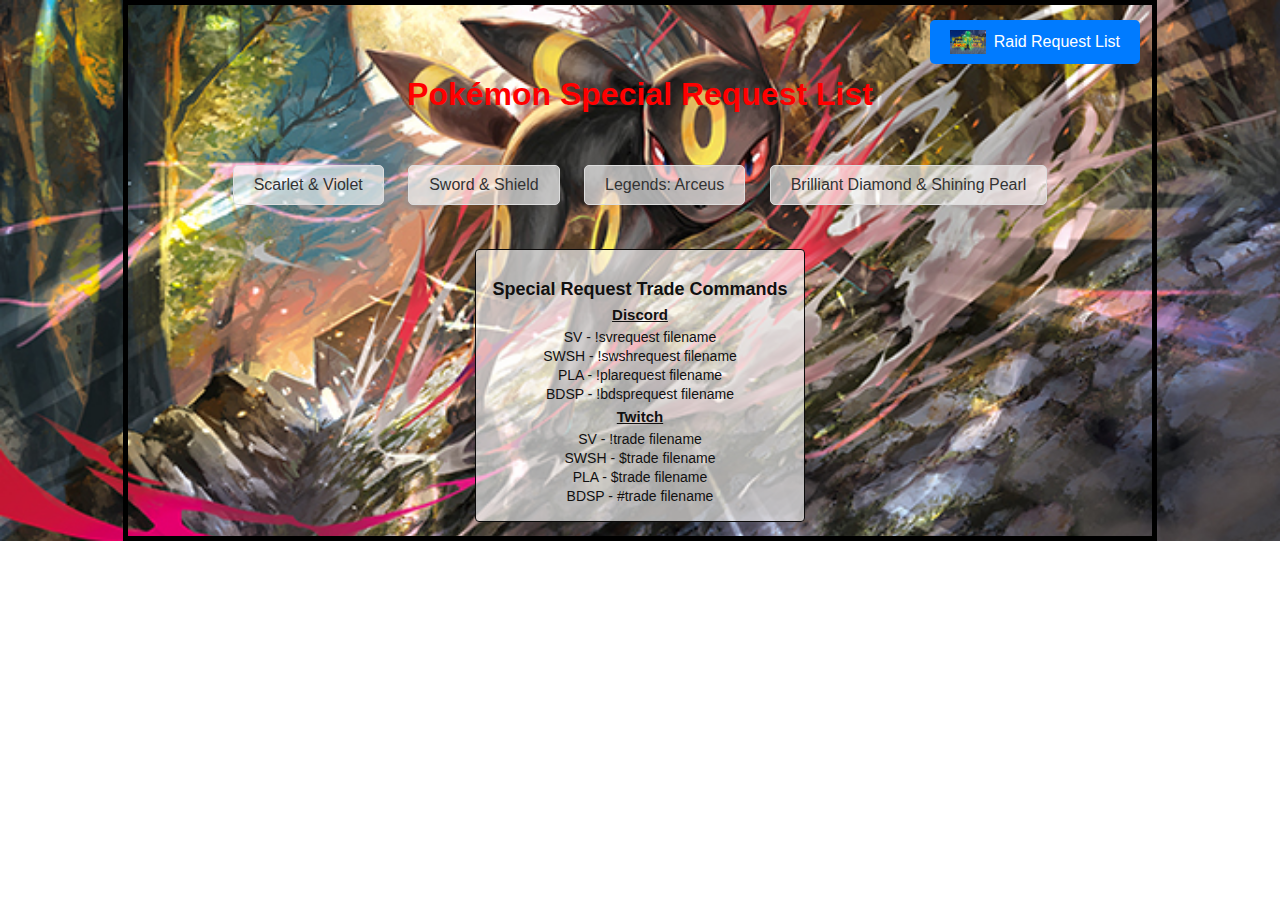
<file: index.html>
<!DOCTYPE html>
<html lang="en">

<head>
  <meta charset="UTF-8">
  <meta name="viewport" content="width=device-width, initial-scale=1.0">
  <title>Pokémon Special Request List</title>
  <style>
    body {
      font-family: Arial, sans-serif;
      text-align: center;
      padding-top: 50px;
      background-image: url('images/background.jpg');
      background-size: cover;
      background-repeat: no-repeat;
      background-position: bottom;
      border: 5px solid black;
      margin: 0 auto;
      width: 80%;
    }

    h1 {
      color: #333;
    }

    .button-container {
      padding: 20px;
    }

    .button-container {
      padding: 20px;
    }

    .game-button {
      background-color: rgba(254, 254, 254, 0.65);
      border: 1px solid #ddd;
      border-radius: 5px;
      padding: 10px 20px;
      text-decoration: none;
      color: #333;
      margin: 10px;
      display: inline-block;
    }

    .game-button:hover {
      background-color: #e9ecef;
    }

  .info-box {
    background-color: rgba(254, 254, 254, 0.65);
    border: 1px solid #0a0a0a;
    border-radius: 4px;
    padding: 14px;
    margin: 14px auto;
    width: 35%;
    max-width: 300px;
    height: auto;
    max-height: none;
    color: #ee0505;
    font-size: 18px;
  }

  .info-box h2 {
    color: #111010;
    margin-bottom: 6px;
    font-size: 18px;
  }

  .info-box h3 {
    color: #111010;
    margin: 6px 0;
    font-size: 15px;
  }

  .info-box p {
    color: #111010;
    margin: 3px 0;
    font-size: 14px;
  }

  .raid-request-button {
    position: absolute;
    top: 0;
    right: 120px; /* Increased from 50px to 100px */
    margin: 20px;
    background-color: #007bff;
    color: white; /* Text color */
    padding: 10px 20px;
    border-radius: 5px;
    display: flex;
    align-items: center;
    text-decoration: none;
  }

  .button-logo {
    width: 36px;
    height: 24px;
    margin-right: 8px;
  }

  @media (max-width: 768px) {
    .info-box {
      width: 80%;
      padding: 10px;
      margin: 10px auto;
      font-size: 16px;
    }
  }
  </style>
</head>

<body>
  <h1 id="title">Pokémon Special Request List</h1>
  <a href="https://knsnekoshi.com" class="raid-request-button">
    <img src="images/sv-teraraid.png" alt="Logo" class="button-logo">Raid Request List
  </a>
  <div class="button-container">
    <a href="game_pages/scarlet-violet.html" class="game-button">Scarlet & Violet</a>
    <a href="game_pages/sword-shield.html" class="game-button">Sword & Shield</a>
    <a href="game_pages/legends-arceus.html" class="game-button">Legends: Arceus</a>
    <a href="game_pages/brilliant-diamond-shining-pearl.html" class="game-button">Brilliant Diamond & Shining Pearl</a>
  </div>
  <div class="info-box">
    <h2>Special Request Trade Commands</h2>
    <h3>Discord</h3>
    <p>SV - !svrequest filename</p>
    <p>SWSH - !swshrequest filename</p>
    <p>PLA - !plarequest filename</p>
    <p>BDSP - !bdsprequest filename</p>

    <h3>Twitch</h3>
    <p>SV - !trade filename</p>
    <p>SWSH - $trade filename</p>
    <p>PLA - $trade filename</p>
    <p>BDSP - #trade filename</p>
  </div>
  <style>
    #title {
      color: red;
    }

    .info-box h2 {
      font-weight: bold;
    }

    .info-box h3 {
      text-decoration: underline;
    }
  </style>
</body>

</html>
</file>
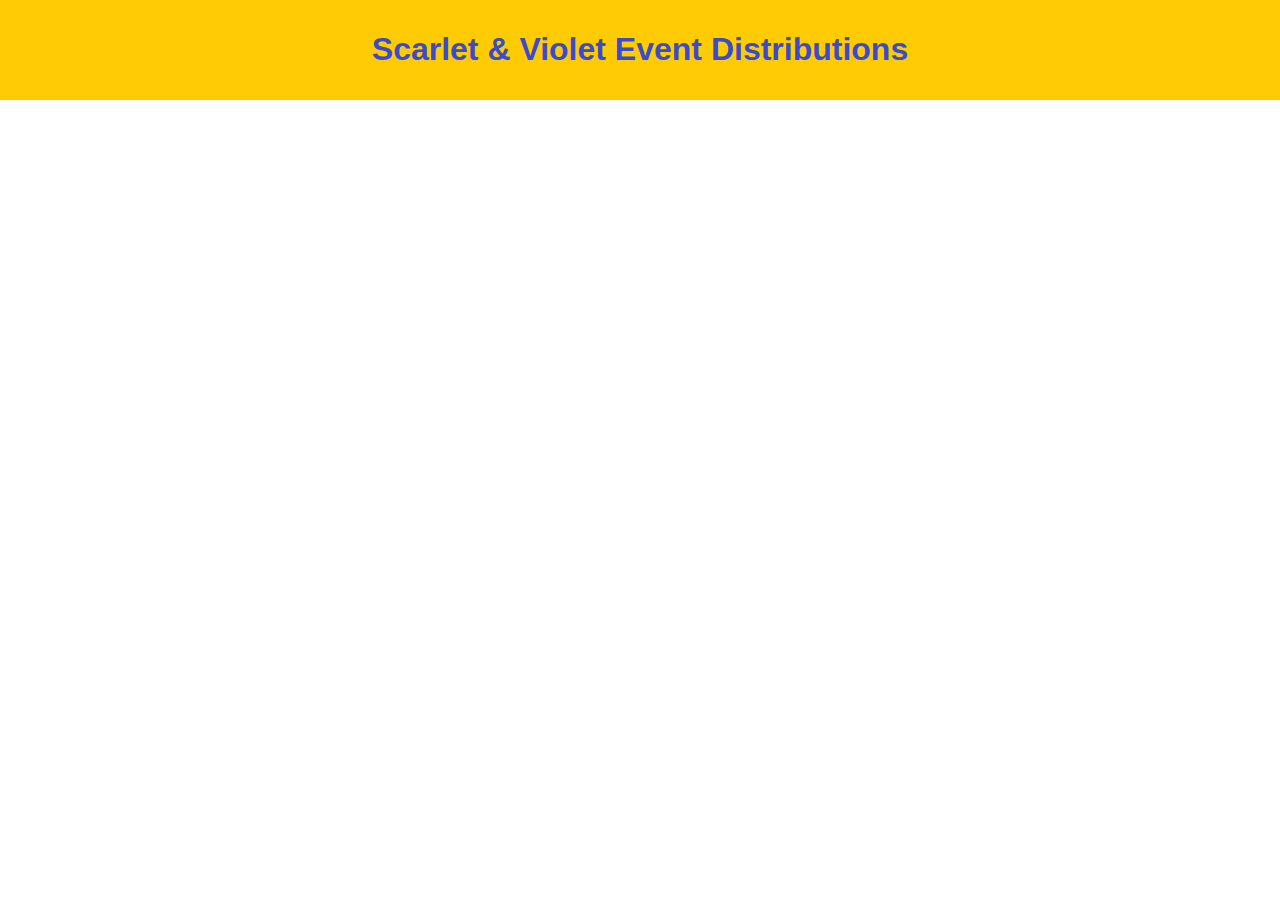
<file: scarlet-violet.html>
<!DOCTYPE html>
<html lang="en">
<head>
<meta charset="UTF-8">
<meta name="viewport" content="width=device-width, initial-scale=1.0">
<title>Scarlet & Violet Event Distributions</title>
<style>
  body { font-family: Arial, sans-serif; margin: 0; padding: 0; }
  header { background-color: #ffcb05; padding: 10px 0; text-align: center; }
  h1 { color: #3b4cca; }
  table { width: 100%; border-collapse: collapse; }
  th, td { border: 1px solid #ddd; padding: 8px; text-align: left; }
  th { background-color: #f8f9fa; }
  .back-button {
    background-color: #f8f9fa;
    border: none;
    padding: 10px 20px;
    text-decoration: none;
    color: #333;
    display: inline-block;
    margin: 20px;
  }
  .back-button:hover { background-color: #e9ecef; }
</style>
</head>
<body>
<header>
  <h1>Scarlet & Violet Event Distributions</h1>
</header>
<main>
  <table>
</file>
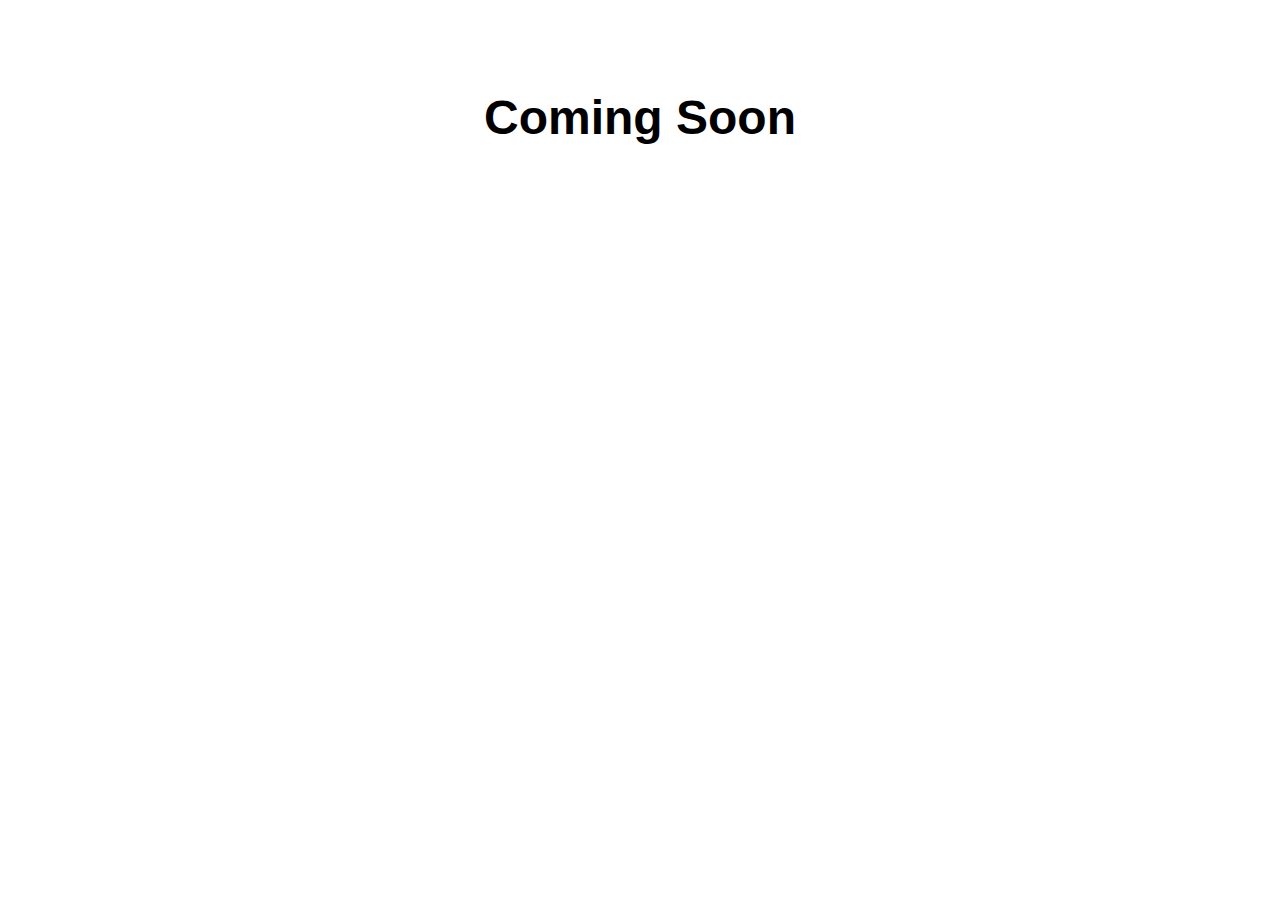
<file: game_pages/brilliant-diamond-shining-pearl.html>
<!DOCTYPE html>
<html>

<head>
    <title>Coming Soon</title>
    <style>
        body {
            font-family: Arial, sans-serif;
            text-align: center;
            padding-top: 50px;
        }

        h1 {
            font-size: 3em;
        }
    </style>
</head>

<body>
    <h1>Coming Soon</h1>
</body>

</html>
</file>
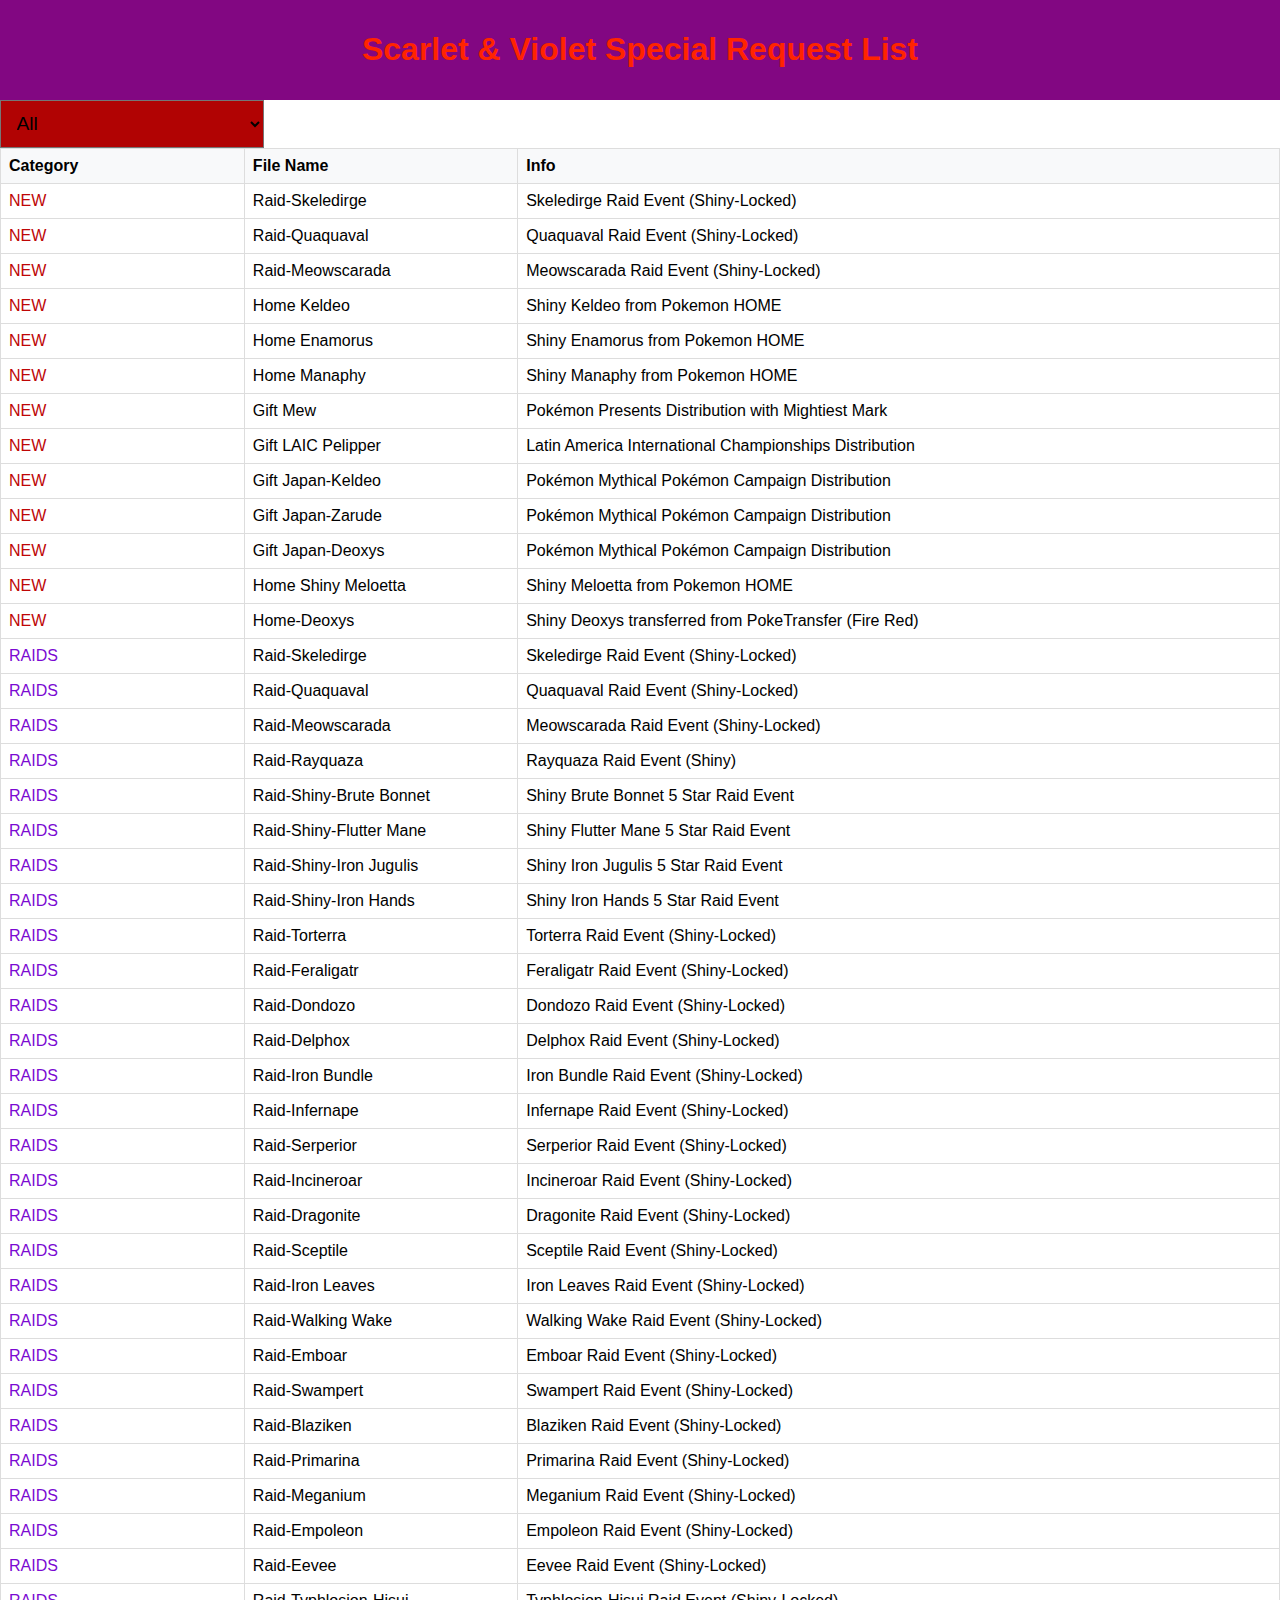
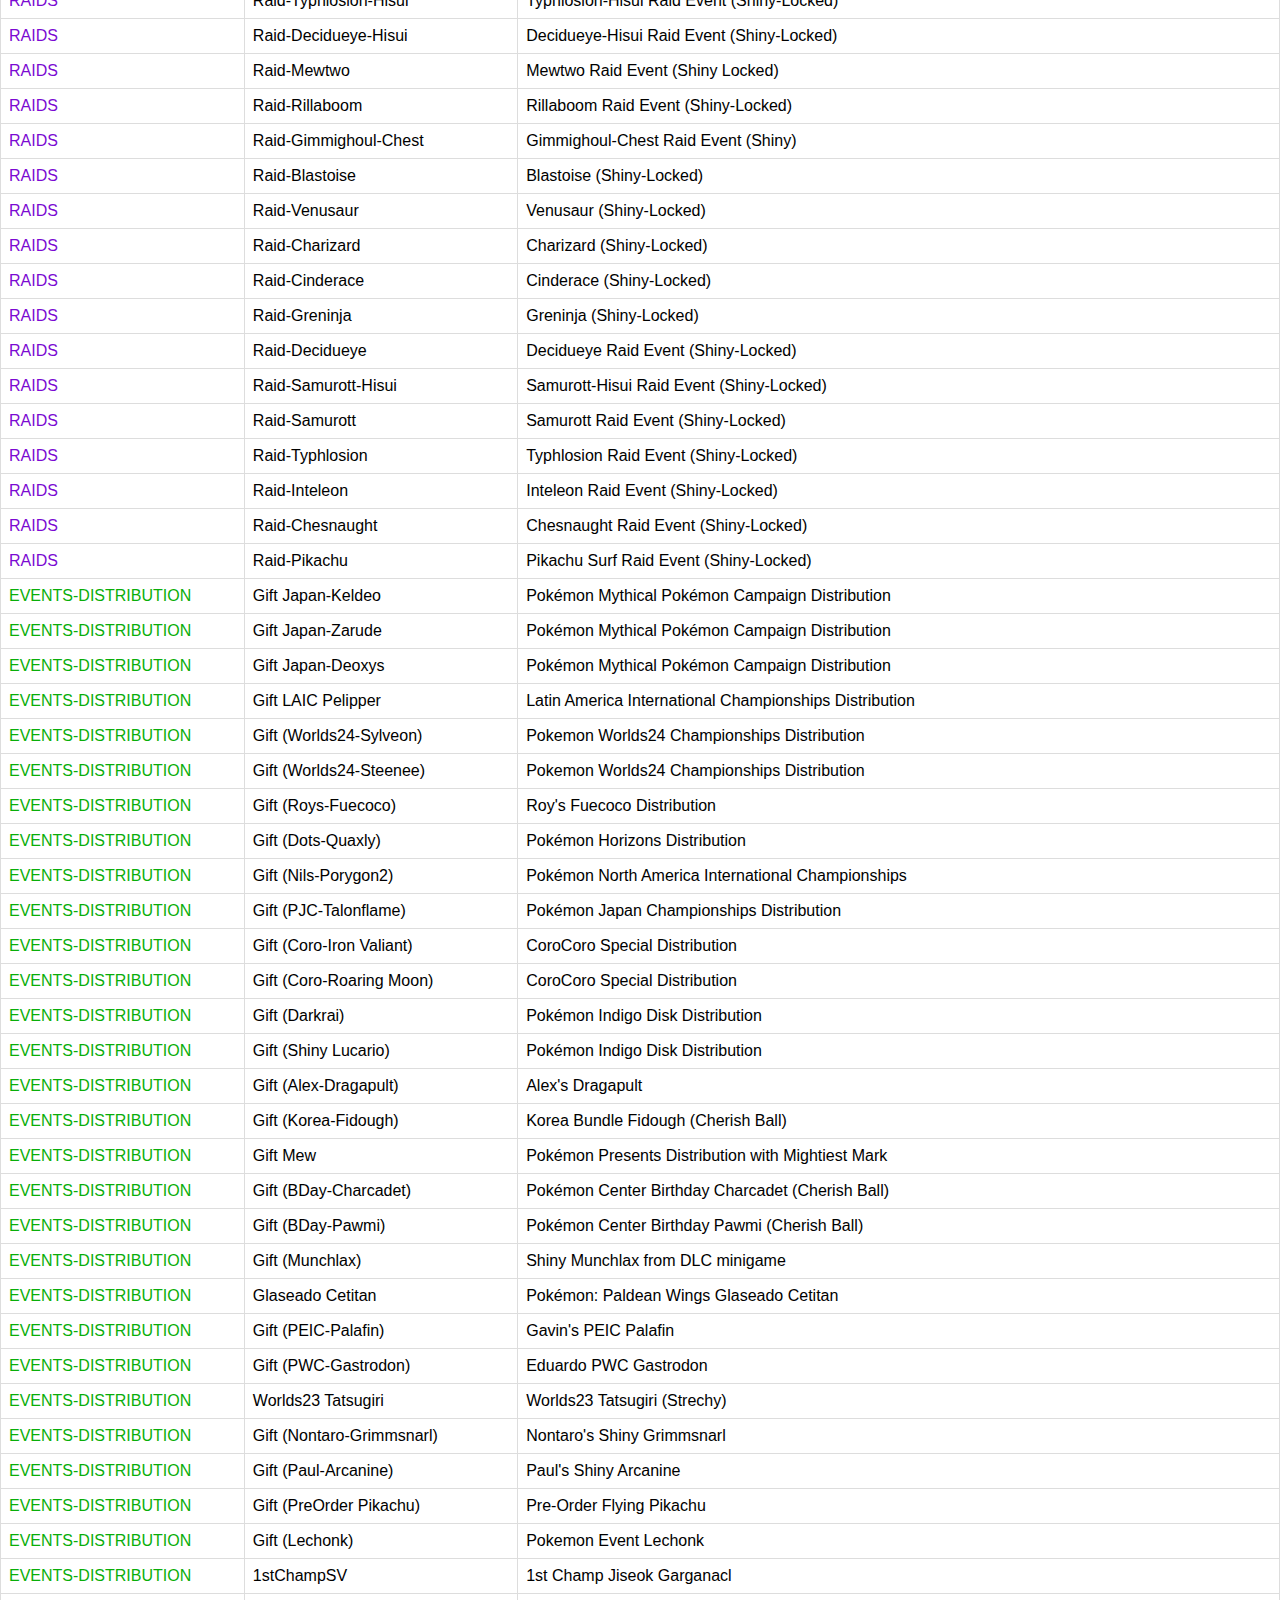
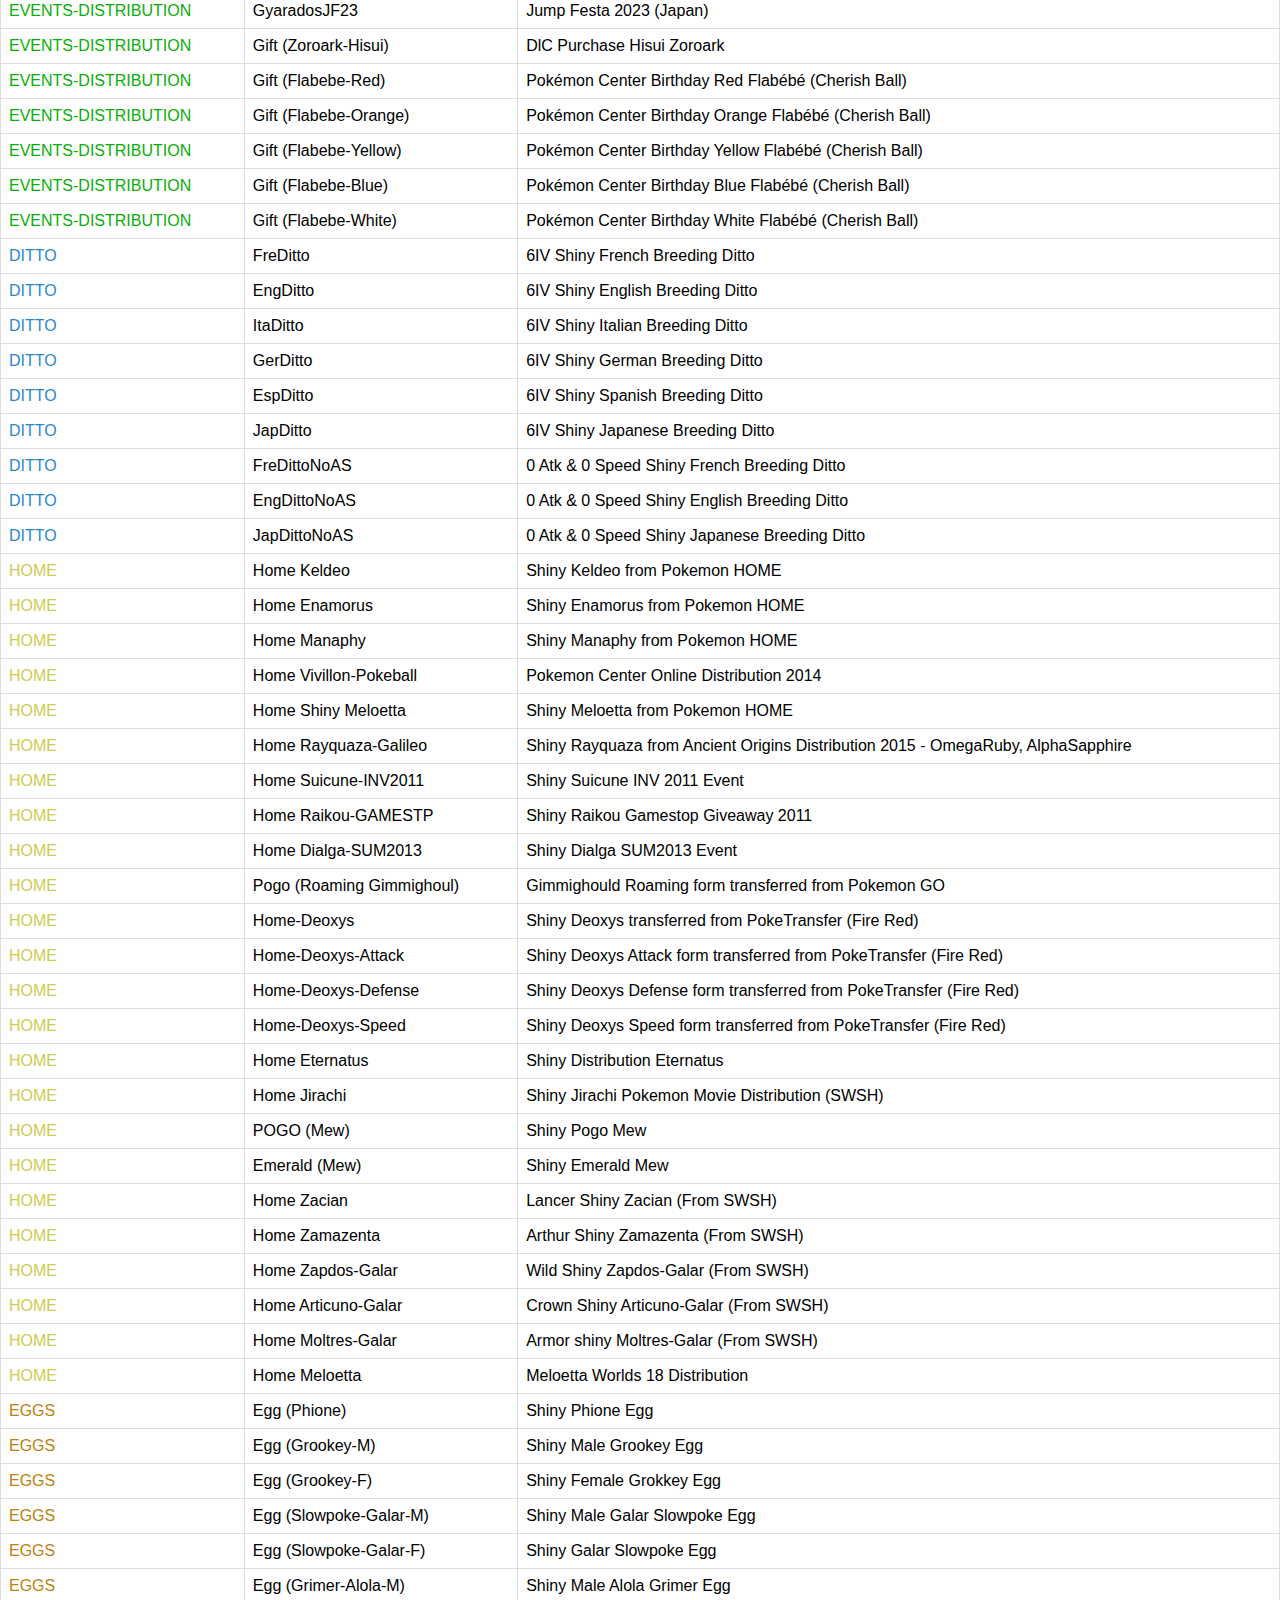
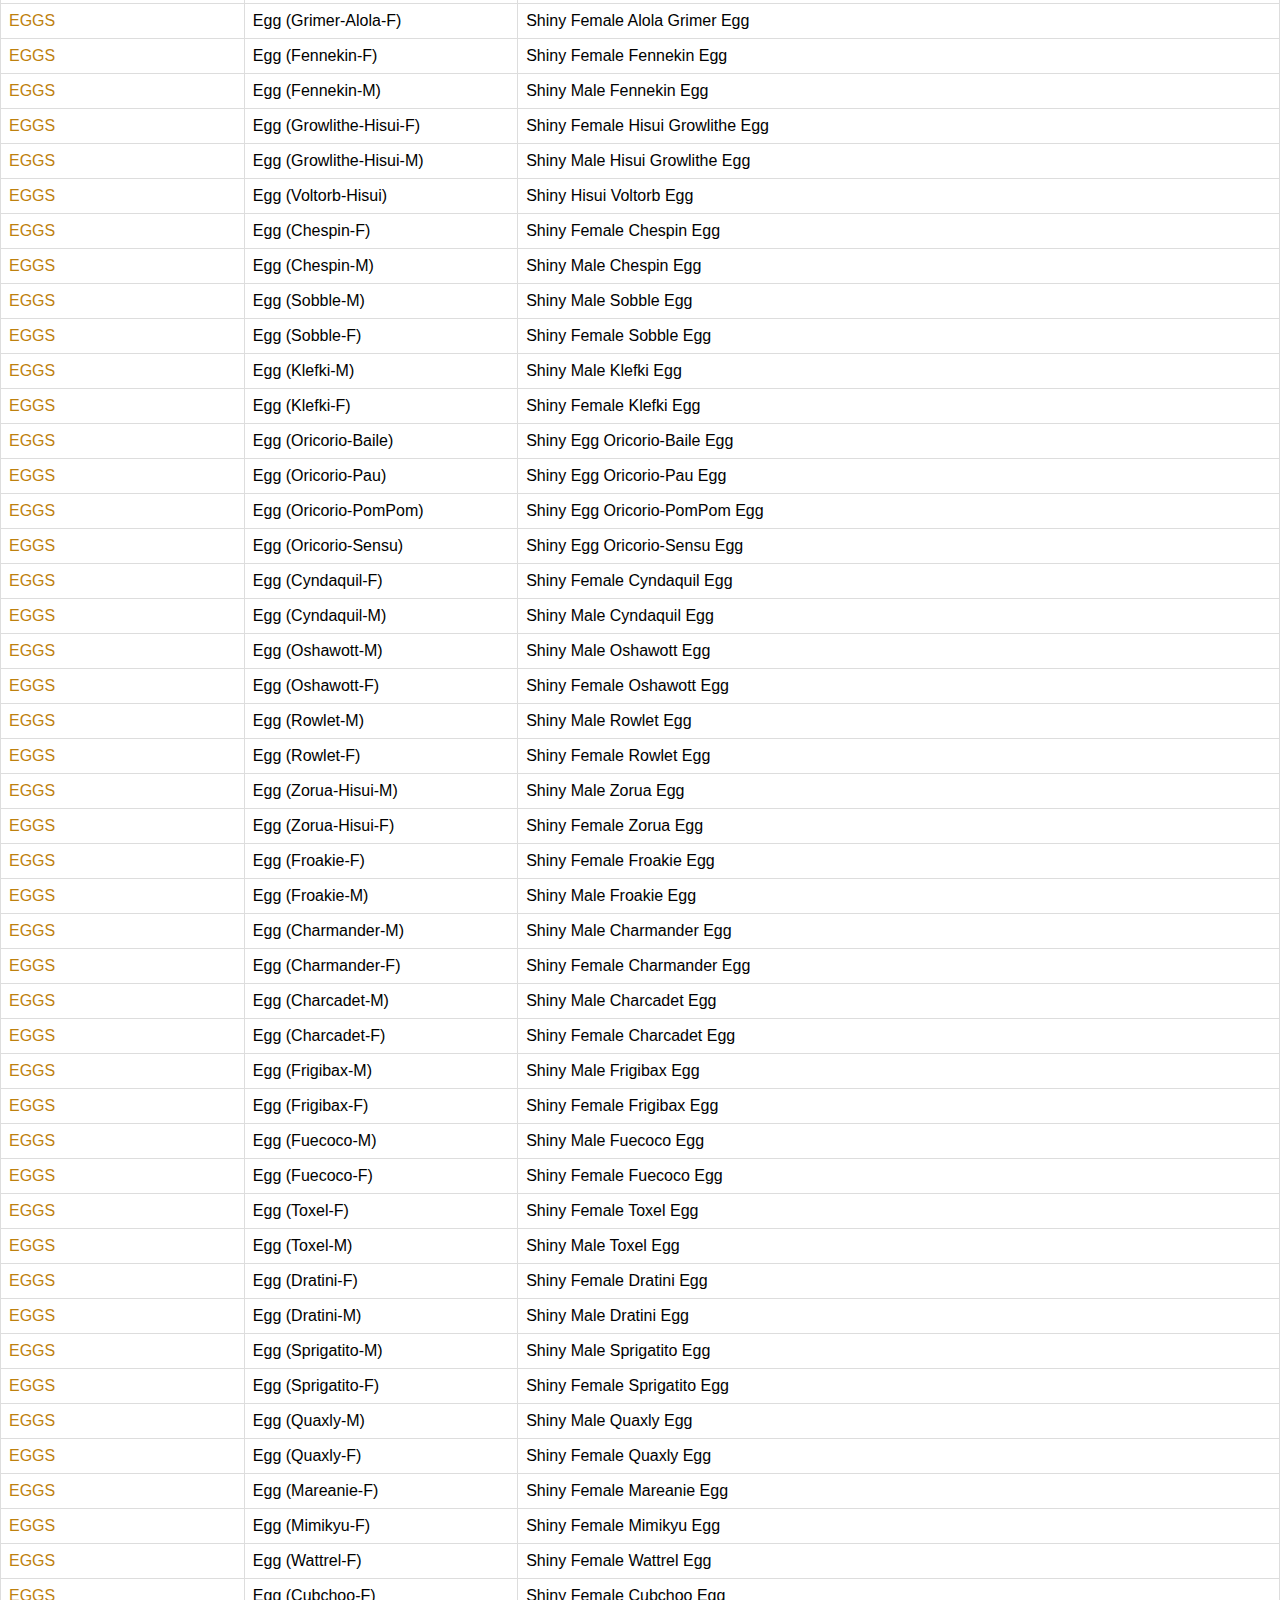
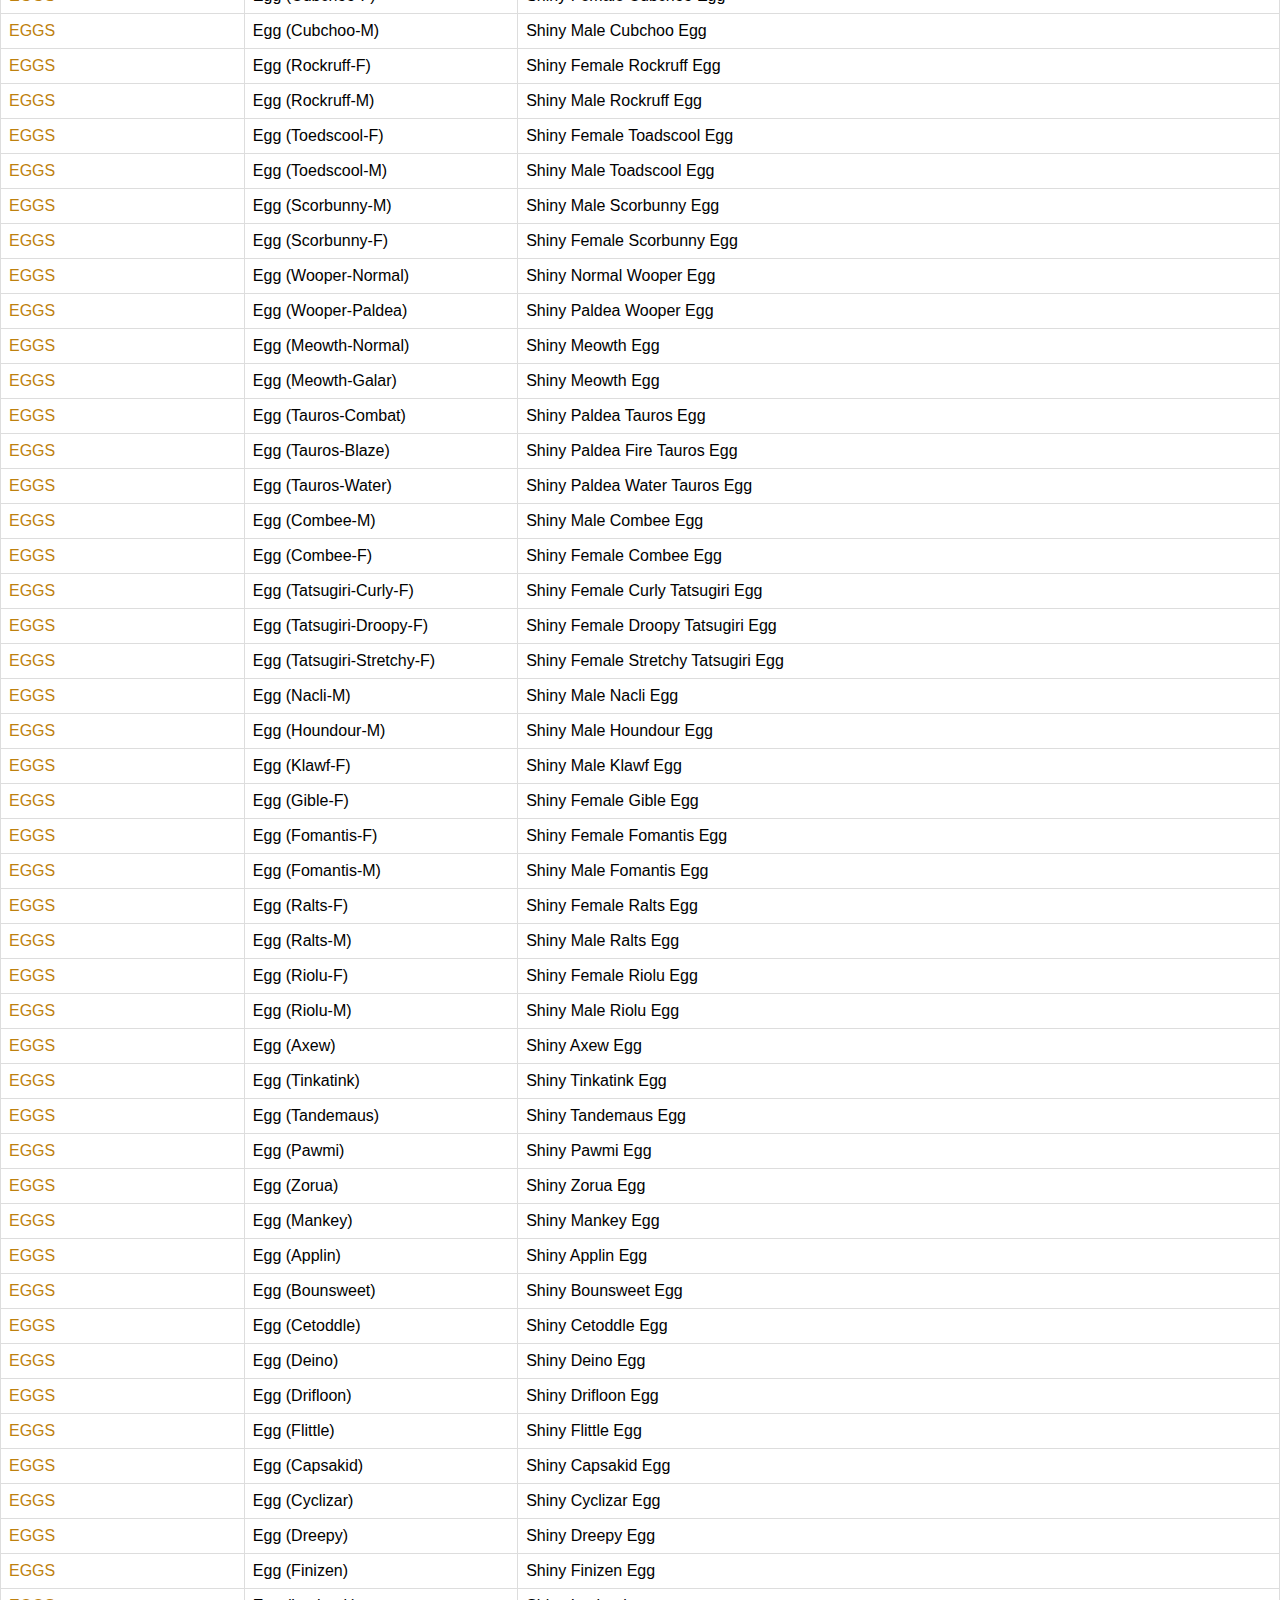
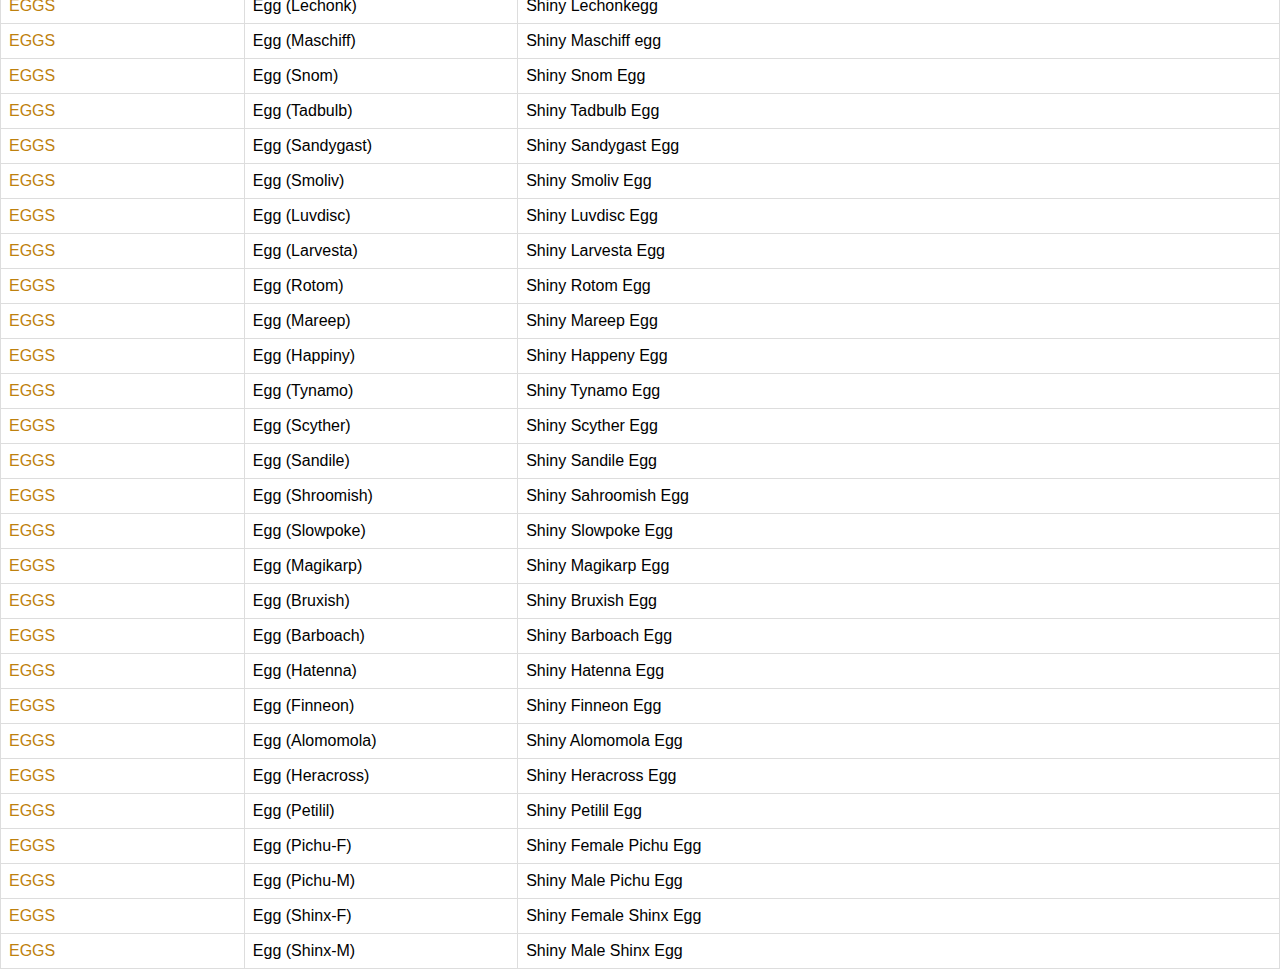
<file: game_pages/scarlet-violet.html>
<!DOCTYPE html>
<html lang="en">

<head>
  <meta charset="UTF-8">
  <meta name="viewport" content="width=device-width, initial-scale=1.0">
  <title>Scarlet & Violet Special Request List</title>
  <link rel="stylesheet" href="../styles.css">
  <style>
    body {
      font-family: Arial, sans-serif;
      margin: 0;
      padding: 0;
      color: black;
    }

    header {
      background-color: rgb(130, 7, 130);
      padding: 10px 0;
      text-align: center;
    }

    h1 {
      color: #ff2400;
    }

    table {
      width: 100%;
      border-collapse: collapse;
    }

    th,
    td {
      border: 1px solid #ddd;
      padding: 8px;
      text-align: left;
    }

    th {
      background-color: #f8f9fa;
    }

    .back-button {
      background-color: #f8f9fa;
      border: none;
      padding: 10px 20px;
      text-decoration: none;
      color: #333;
      display: inline-block;
      margin: 20px;
    }

    .back-button:hover {
      background-color: #e9ecef;
    }
  </style>
</head>


<body>
  <header>
    <h1>Scarlet & Violet Special Request List</h1>
  </header>

  <style>
    #categoryFilter {
      font-size: 1.2em;
      padding: 0.6em;
      background-color: #b10303;
      color: black;
    }

    #categoryFilter:hover {
      background-color: #90ff9d;
    }

    #categoryFilter option {
      background-color: rgba(146, 143, 143, 0.7);
    }

    .new {color: rgb(190, 6, 6);}
    .raids{color: rgb(123, 10, 210);}
    .event{color: rgb(9, 174, 9);}
    .ditto{color: rgb(41, 135, 207);}
    .eggs{color: rgb(190, 129, 14);}
    .home{color: rgb(205, 205, 81);}
  </style>

  <select id="categoryFilter" aria-label="Category Filter">
    <option value="">All</option>
    <option value="NEW" class="new">NEW</option>
    <option value="RAIDS" class="raids">RAIDS</option>
    <option value="EVENTS-DISTRIBUTION" class="events">EVENTS-DISTRIBUTION</option>
    <option value="DITTO" class="ditto">DITTO</option>
    <option value="EGGS" class="eggs">EGGS</option>
    <option value="HOME" class="home">HOME</option>
  </select>

  <main>
    <table>
      <tr>
        <th>Category</th>
        <th>File Name</th>
        <th>Info</th>
      </tr>
      <!--MARK: NEW -->
      <tr> 
        <td class="new">NEW</td>
        <td>Raid-Skeledirge</td>
        <td>Skeledirge Raid Event (Shiny-Locked)</td>
      </tr>
      <tr> 
        <td class="new">NEW</td>
        <td>Raid-Quaquaval</td>
        <td>Quaquaval Raid Event (Shiny-Locked)</td>
      </tr>
      <tr> 
        <td class="new">NEW</td>
        <td>Raid-Meowscarada</td>
        <td>Meowscarada Raid Event (Shiny-Locked)</td>
      </tr>
      <tr> 
        <td class="new">NEW</td>
        <td>Home Keldeo</td>
        <td>Shiny Keldeo from Pokemon HOME</td>
      </tr>
      <tr> 
        <td class="new">NEW</td>
        <td>Home Enamorus</td>
        <td>Shiny Enamorus from Pokemon HOME</td>
      </tr>
      <tr> 
        <td class="new">NEW</td>
        <td>Home Manaphy</td>
        <td>Shiny Manaphy from Pokemon HOME</td>
      </tr>
      <tr> 
        <td class="new">NEW</td>
        <td>Gift Mew</td>
        <td>Pokémon Presents Distribution with Mightiest Mark</td>
      </tr>
      <tr> 
        <td class="new">NEW</td>
        <td>Gift LAIC Pelipper</td>
        <td>Latin America International Championships Distribution</td>
      </tr>
      <tr> 
        <td class="new">NEW</td>
        <td>Gift Japan-Keldeo</td>
        <td>Pokémon Mythical Pokémon Campaign Distribution</td>
      </tr>
      <tr> 
        <td class="new">NEW</td>
        <td>Gift Japan-Zarude</td>
        <td>Pokémon Mythical Pokémon Campaign Distribution</td>
      </tr>
      <tr> 
        <td class="new">NEW</td>
        <td>Gift Japan-Deoxys</td>
        <td>Pokémon Mythical Pokémon Campaign Distribution</td>
      </tr>
      <tr> 
        <td class="new">NEW</td>
        <td>Home Shiny Meloetta</td>
        <td>Shiny Meloetta from Pokemon HOME</td>
      </tr>
      <tr> 
        <td class="new">NEW</td>
        <td>Home-Deoxys</td>
        <td>Shiny Deoxys transferred from PokeTransfer (Fire Red)</td>
      </tr>

<!--MARK: RAIDS -->
      <tr> 
        <td class="raids">RAIDS</td>
        <td>Raid-Skeledirge</td>
        <td>Skeledirge Raid Event (Shiny-Locked)</td>
      </tr>
      <tr> 
        <td class="raids">RAIDS</td>
        <td>Raid-Quaquaval</td>
        <td>Quaquaval Raid Event (Shiny-Locked)</td>
      </tr>
      <tr> 
        <td class="raids">RAIDS</td>
        <td>Raid-Meowscarada</td>
        <td>Meowscarada Raid Event (Shiny-Locked)</td>
      </tr>
      <tr> 
        <td class="raids">RAIDS</td>
        <td>Raid-Rayquaza</td>
        <td>Rayquaza Raid Event (Shiny)</td>
      </tr>
      <tr> 
        <td class="raids">RAIDS</td>
        <td>Raid-Shiny-Brute Bonnet</td>
        <td>Shiny Brute Bonnet 5 Star Raid Event</td>
      </tr>
      <tr> 
        <td class="raids">RAIDS</td>
        <td>Raid-Shiny-Flutter Mane</td>
        <td>Shiny Flutter Mane 5 Star Raid Event</td>
      </tr>
      <tr> 
        <td class="raids">RAIDS</td>
        <td>Raid-Shiny-Iron Jugulis</td>
        <td>Shiny Iron Jugulis 5 Star Raid Event</td>
      </tr>
      <tr> 
        <td class="raids">RAIDS</td>
        <td>Raid-Shiny-Iron Hands</td>
        <td>Shiny Iron Hands 5 Star Raid Event</td>
      </tr>
      <tr> 
        <td class="raids">RAIDS</td>
        <td>Raid-Torterra</td>
        <td>Torterra Raid Event (Shiny-Locked)</td>
      </tr>
      <tr>
        <td class="raids">RAIDS</td>
        <td>Raid-Feraligatr</td>
        <td>Feraligatr Raid Event (Shiny-Locked)</td>
      </tr>
      <tr> 
        <td class="raids">RAIDS</td>
        <td>Raid-Dondozo</td>
        <td>Dondozo Raid Event (Shiny-Locked)</td>
      </tr>
      <tr> 
        <td class="raids">RAIDS</td>
        <td>Raid-Delphox</td>
        <td>Delphox Raid Event (Shiny-Locked)</td>
      </tr>
      <tr> 
        <td class="raids">RAIDS</td>
        <td>Raid-Iron Bundle</td>
        <td>Iron Bundle Raid Event (Shiny-Locked)</td>
      </tr>
      <tr> 
        <td class="raids">RAIDS</td>
        <td>Raid-Infernape</td>
        <td>Infernape Raid Event (Shiny-Locked)</td>
      </tr>
      <tr> 
        <td class="raids">RAIDS</td>
        <td>Raid-Serperior</td>
        <td>Serperior Raid Event (Shiny-Locked)</td>
      </tr>
      <tr> 
        <td class="raids">RAIDS</td>
        <td>Raid-Incineroar</td>
        <td>Incineroar Raid Event (Shiny-Locked)</td>
      </tr>
      <tr> 
        <td class="raids">RAIDS</td>
        <td>Raid-Dragonite</td>
        <td>Dragonite Raid Event (Shiny-Locked)</td>
      </tr>
      <tr> 
        <td class="raids">RAIDS</td>
        <td>Raid-Sceptile</td>
        <td>Sceptile Raid Event (Shiny-Locked)</td>
      </tr>
      <tr>
        <td class="raids">RAIDS</td>
        <td>Raid-Iron Leaves</td>
        <td>Iron Leaves Raid Event (Shiny-Locked)</td>
      </tr>
      <tr>
        <td class="raids">RAIDS</td>
        <td>Raid-Walking Wake</td>
        <td>Walking Wake Raid Event (Shiny-Locked)</td>
      </tr>
      <tr>
        <td class="raids">RAIDS</td>
        <td>Raid-Emboar</td>
        <td>Emboar Raid Event (Shiny-Locked)</td>
      </tr>
      <tr>
        <td class="raids">RAIDS</td>
        <td>Raid-Swampert</td>
        <td>Swampert Raid Event (Shiny-Locked)</td>
      </tr>
      <tr>
        <td class="raids">RAIDS</td>
        <td>Raid-Blaziken</td>
        <td>Blaziken Raid Event (Shiny-Locked)</td>
      </tr>
      <tr>
        <td class="raids">RAIDS</td>
        <td>Raid-Primarina</td>
        <td>Primarina Raid Event (Shiny-Locked)</td>
      </tr>
      <tr>
        <td class="raids">RAIDS</td>
        <td>Raid-Meganium</td>
        <td>Meganium Raid Event (Shiny-Locked)</td>
      </tr>
      <tr>
        <td class="raids">RAIDS</td>
        <td>Raid-Empoleon</td>
        <td>Empoleon Raid Event (Shiny-Locked)</td>
      </tr>
      <tr>
        <td class="raids">RAIDS</td>
        <td>Raid-Eevee</td>
        <td>Eevee Raid Event (Shiny-Locked)</td>
      </tr>
      <tr>
        <td class="raids">RAIDS</td>
        <td>Raid-Typhlosion-Hisui</td>
        <td>Typhlosion-Hisui Raid Event (Shiny-Locked)</td>
      </tr>
      <tr>
        <td class="raids">RAIDS</td>
        <td>Raid-Decidueye-Hisui</td>
        <td>Decidueye-Hisui Raid Event (Shiny-Locked)</td>
      </tr>
      <tr>
        <td class="raids">RAIDS</td>
        <td>Raid-Mewtwo</td>
        <td>Mewtwo Raid Event (Shiny Locked)</td>
      </tr>
      <tr>
        <td class="raids">RAIDS</td>
        <td>Raid-Rillaboom</td>
        <td>Rillaboom Raid Event (Shiny-Locked)</td>
      </tr>
      <tr>
        <td class="raids">RAIDS</td>
        <td>Raid-Gimmighoul-Chest</td>
        <td>Gimmighoul-Chest Raid Event (Shiny)</td>
      </tr>
      <tr>
        <td class="raids">RAIDS</td>
        <td>Raid-Blastoise</td>
        <td>Blastoise (Shiny-Locked)</td>
      </tr>
      <tr>
        <td class="raids">RAIDS</td>
        <td>Raid-Venusaur</td>
        <td>Venusaur (Shiny-Locked)</td>
      </tr>
      <tr>
        <td class="raids">RAIDS</td>
        <td>Raid-Charizard</td>
        <td>Charizard (Shiny-Locked)</td>
      </tr>
      <tr>
        <td class="raids">RAIDS</td>
        <td>Raid-Cinderace</td>
        <td>Cinderace (Shiny-Locked)</td>
      </tr>
      <tr>
        <td class="raids">RAIDS</td>
        <td>Raid-Greninja</td>
        <td>Greninja (Shiny-Locked)</td>
      </tr>
      <tr>
        <td class="raids">RAIDS</td>
        <td>Raid-Decidueye</td>
        <td>Decidueye Raid Event (Shiny-Locked)</td>
      </tr>
      <tr>
        <td class="raids">RAIDS</td>
        <td>Raid-Samurott-Hisui</td>
        <td>Samurott-Hisui Raid Event (Shiny-Locked)</td>
      </tr>
      <tr>
        <td class="raids">RAIDS</td>
        <td>Raid-Samurott</td>
        <td>Samurott Raid Event (Shiny-Locked)</td>
      </tr>
      <tr>
        <td class="raids">RAIDS</td>
        <td>Raid-Typhlosion</td>
        <td>Typhlosion Raid Event (Shiny-Locked)</td>
      </tr>
      <tr>
        <td class="raids">RAIDS</td>
        <td>Raid-Inteleon</td>
        <td>Inteleon Raid Event (Shiny-Locked)</td>
      </tr>
      <tr>
        <td class="raids">RAIDS</td>
        <td>Raid-Chesnaught</td>
        <td>Chesnaught Raid Event (Shiny-Locked)</td>
      </tr>
      <tr>
        <td class="raids">RAIDS</td>
        <td>Raid-Pikachu</td>
        <td>Pikachu Surf Raid Event (Shiny-Locked)</td>
      </tr>

<!--MARK: EVENTS -->
      <tr> 
        <td class="event">EVENTS-DISTRIBUTION</td>
        <td>Gift Japan-Keldeo</td>
        <td>Pokémon Mythical Pokémon Campaign Distribution</td>
      </tr>
      <tr> 
        <td class="event">EVENTS-DISTRIBUTION</td>
        <td>Gift Japan-Zarude</td>
        <td>Pokémon Mythical Pokémon Campaign Distribution</td>
      </tr>
      <tr> 
        <td class="event">EVENTS-DISTRIBUTION</td>
        <td>Gift Japan-Deoxys</td>
        <td>Pokémon Mythical Pokémon Campaign Distribution</td>
      </tr>
      <tr> 
        <td class="event">EVENTS-DISTRIBUTION</td>
        <td>Gift LAIC Pelipper</td>
        <td>Latin America International Championships Distribution</td>
      </tr>
      <tr> 
        <td class="event">EVENTS-DISTRIBUTION</td>
        <td>Gift (Worlds24-Sylveon)</td>
        <td>Pokemon Worlds24 Championships Distribution</td>
      </tr>
      <tr> 
        <td class="event">EVENTS-DISTRIBUTION</td>
        <td>Gift (Worlds24-Steenee)</td>
        <td>Pokemon Worlds24 Championships Distribution</td>
      </tr>
      <tr> 
        <td class="event">EVENTS-DISTRIBUTION</td>
        <td>Gift (Roys-Fuecoco)</td>
        <td>Roy's Fuecoco Distribution</td>
      </tr>
      <tr> 
        <td class="event">EVENTS-DISTRIBUTION</td>
        <td>Gift (Dots-Quaxly)</td>
        <td>Pokémon Horizons Distribution</td>
      </tr>
      <tr>
        <td class="event">EVENTS-DISTRIBUTION</td>
        <td>Gift (Nils-Porygon2)</td>
        <td>Pokémon North America International Championships</td>
      </tr>
      <tr>
        <td class="event">EVENTS-DISTRIBUTION</td>
        <td>Gift (PJC-Talonflame)</td>
        <td>Pokémon Japan Championships Distribution</td>
      </tr>
      <tr>
        <td class="event">EVENTS-DISTRIBUTION</td>
        <td>Gift (Coro-Iron Valiant)</td>
        <td>CoroCoro Special Distribution</td>
      </tr>
      <tr>
        <td class="event">EVENTS-DISTRIBUTION</td>
        <td>Gift (Coro-Roaring Moon)</td>
        <td>CoroCoro Special Distribution</td>
      </tr>
      <tr>
        <td class="event">EVENTS-DISTRIBUTION</td>
        <td>Gift (Darkrai)</td>
        <td>Pokémon Indigo Disk Distribution</td>
      </tr>
      <tr>
        <td class="event">EVENTS-DISTRIBUTION</td>
        <td>Gift (Shiny Lucario)</td>
        <td>Pokémon Indigo Disk Distribution</td>
      </tr>
      <tr>
        <td class="event">EVENTS-DISTRIBUTION</td>
        <td>Gift (Alex-Dragapult)</td>
        <td>Alex's Dragapult</td>
      </tr>
      <tr>
        <td class="event">EVENTS-DISTRIBUTION</td>
        <td>Gift (Korea-Fidough)</td>
        <td>Korea Bundle Fidough (Cherish Ball)</td>
      </tr>
      <tr> 
        <td class="event">EVENTS-DISTRIBUTION</td>
        <td>Gift Mew</td>
        <td>Pokémon Presents Distribution with Mightiest Mark</td>
      </tr>
      <tr>
        <td class="event">EVENTS-DISTRIBUTION</td>
        <td>Gift (BDay-Charcadet)</td>
        <td>Pokémon Center Birthday Charcadet (Cherish Ball)</td>
      </tr>
      <tr>
        <td class="event">EVENTS-DISTRIBUTION</td>
        <td>Gift (BDay-Pawmi)</td>
        <td>Pokémon Center Birthday Pawmi (Cherish Ball)</td>
      </tr>
      <tr>
        <td class="event">EVENTS-DISTRIBUTION</td>
        <td>Gift (Munchlax)</td>
        <td>Shiny Munchlax from DLC minigame</td>
      </tr>
      <tr>
        <td class="event">EVENTS-DISTRIBUTION</td>
        <td>Glaseado Cetitan</td>
        <td>Pokémon: Paldean Wings Glaseado Cetitan</td>
      </tr>
      <tr>
        <td class="event">EVENTS-DISTRIBUTION</td>
        <td>Gift (PEIC-Palafin)</td>
        <td>Gavin's PEIC Palafin</td>
      </tr>
      <tr>
        <td class="event">EVENTS-DISTRIBUTION</td>
        <td>Gift (PWC-Gastrodon)</td>
        <td>Eduardo PWC Gastrodon</td>
      </tr>
      <tr>
        <td class="event">EVENTS-DISTRIBUTION</td>
        <td>Worlds23 Tatsugiri</td>
        <td>Worlds23 Tatsugiri (Strechy)</td>
      </tr>
      <tr>
        <td class="event">EVENTS-DISTRIBUTION</td>
        <td>Gift (Nontaro-Grimmsnarl)</td>
        <td>Nontaro's Shiny Grimmsnarl</td>
      </tr>
      <tr>
        <td class="event">EVENTS-DISTRIBUTION</td>
        <td>Gift (Paul-Arcanine)</td>
        <td>Paul's Shiny Arcanine</td>
      </tr>
      <tr>
        <td class="event">EVENTS-DISTRIBUTION</td>
        <td>Gift (PreOrder Pikachu)</td>
        <td>Pre-Order Flying Pikachu</td>
      </tr>
      <tr>
        <td class="event">EVENTS-DISTRIBUTION</td>
        <td>Gift (Lechonk)</td>
        <td>Pokemon Event Lechonk</td>
      </tr>
      <tr>
        <td class="event">EVENTS-DISTRIBUTION</td>
        <td>1stChampSV</td>
        <td>1st Champ Jiseok Garganacl</td>
      </tr>
      <tr>
        <td class="event">EVENTS-DISTRIBUTION</td>
        <td>GyaradosJF23</td>
        <td>Jump Festa 2023 (Japan)</td>
      </tr>
      <tr>
        <td class="event">EVENTS-DISTRIBUTION</td>
        <td>Gift (Zoroark-Hisui)</td>
        <td>DlC Purchase Hisui Zoroark</td>
      </tr>
      <tr>
        <td class="event">EVENTS-DISTRIBUTION</td>
        <td>Gift (Flabebe-Red)</td>
        <td>Pokémon Center Birthday Red Flabébé (Cherish Ball)</td>
      </tr>
      <tr>
        <td class="event">EVENTS-DISTRIBUTION</td>
        <td>Gift (Flabebe-Orange)</td>
        <td>Pokémon Center Birthday Orange Flabébé (Cherish Ball)</td>
      </tr>
      <tr>
        <td class="event">EVENTS-DISTRIBUTION</td>
        <td>Gift (Flabebe-Yellow)</td>
        <td>Pokémon Center Birthday Yellow Flabébé (Cherish Ball)</td>
      </tr>
      <tr>
        <td class="event">EVENTS-DISTRIBUTION</td>
        <td>Gift (Flabebe-Blue)</td>
        <td>Pokémon Center Birthday Blue Flabébé (Cherish Ball)</td>
      </tr>
      <tr>
        <td class="event">EVENTS-DISTRIBUTION</td>
        <td>Gift (Flabebe-White)</td>
        <td>Pokémon Center Birthday White Flabébé (Cherish Ball)</td>
      </tr>

<!--MARK: DITTO -->
      <tr>
        <td class="ditto">DITTO</td>
        <td>FreDitto</td>
        <td>6IV Shiny French Breeding Ditto</td>
      </tr>
      <tr>
        <td class="ditto">DITTO</td>
        <td>EngDitto</td>
        <td>6IV Shiny English Breeding Ditto</td>
      </tr>
      <tr>
        <td class="ditto">DITTO</td>
        <td>ItaDitto</td>
        <td>6IV Shiny Italian Breeding Ditto</td>
      </tr>
      <tr>
        <td class="ditto">DITTO</td>
        <td>GerDitto</td>
        <td>6IV Shiny German Breeding Ditto</td>
      </tr>
      <tr>
        <td class="ditto">DITTO</td>
        <td>EspDitto</td>
        <td>6IV Shiny Spanish Breeding Ditto</td>
      </tr>
      <tr>
        <td class="ditto">DITTO</td>
        <td>JapDitto</td>
        <td>6IV Shiny Japanese Breeding Ditto</td>
      </tr>
      <tr>
        <td class="ditto">DITTO</td>
        <td>FreDittoNoAS</td>
        <td>0 Atk & 0 Speed Shiny French Breeding Ditto</td>
      </tr>
      <tr>
        <td class="ditto">DITTO</td>
        <td>EngDittoNoAS</td>
        <td>0 Atk & 0 Speed Shiny English Breeding Ditto</td>
      </tr>
      <tr>
        <td class="ditto">DITTO</td>
        <td>JapDittoNoAS</td>
        <td>0 Atk & 0 Speed Shiny Japanese Breeding Ditto</td>
      </tr>

<!--MARK: HOME -->
      <tr> 
        <td class="home">HOME</td>
        <td>Home Keldeo</td>
        <td>Shiny Keldeo from Pokemon HOME</td>
      </tr>
      <tr> 
        <td class="home">HOME</td>
        <td>Home Enamorus</td>
        <td>Shiny Enamorus from Pokemon HOME</td>
      </tr>
      <tr> 
        <td class="home">HOME</td>
        <td>Home Manaphy</td>
        <td>Shiny Manaphy from Pokemon HOME</td>
      </tr>
      <tr> 
        <td class="home">HOME</td>
        <td>Home Vivillon-Pokeball</td>
        <td>Pokemon Center Online Distribution 2014</td>
      </tr>
      <tr> 
        <td class="home">HOME</td>
        <td>Home Shiny Meloetta</td>
        <td>Shiny Meloetta from Pokemon HOME</td>
      </tr>
      <tr> 
        <td class="home">HOME</td>
        <td>Home Rayquaza-Galileo</td>
        <td>Shiny Rayquaza from Ancient Origins Distribution 2015 - OmegaRuby, AlphaSapphire</td>
      </tr>
      <tr> 
        <td class="home">HOME</td>
        <td>Home Suicune-INV2011</td>
        <td>Shiny Suicune INV 2011 Event</td>
      </tr>
      <tr> 
        <td class="home">HOME</td>
        <td>Home Raikou-GAMESTP</td>
        <td>Shiny Raikou Gamestop Giveaway 2011</td>
      </tr>
      <tr> 
        <td class="home">HOME</td>
        <td>Home Dialga-SUM2013</td>
        <td>Shiny Dialga SUM2013 Event</td>
      </tr>
      <tr> 
        <td class="home">HOME</td>
        <td>Pogo (Roaming Gimmighoul)</td>
        <td>Gimmighould Roaming form transferred from Pokemon GO</td>
      </tr>
      <tr> 
        <td class="home">HOME</td>
        <td>Home-Deoxys</td>
        <td>Shiny Deoxys transferred from PokeTransfer (Fire Red)</td>
      </tr>
      <tr> 
        <td class="home">HOME</td>
        <td>Home-Deoxys-Attack</td>
        <td>Shiny Deoxys Attack form transferred from PokeTransfer (Fire Red)</td>
      </tr>
      <tr> 
        <td class="home">HOME</td>
        <td>Home-Deoxys-Defense</td>
        <td>Shiny Deoxys Defense form transferred from PokeTransfer (Fire Red)</td>
      </tr>
      <tr> 
        <td class="home">HOME</td>
        <td>Home-Deoxys-Speed</td>
        <td>Shiny Deoxys Speed form transferred from PokeTransfer (Fire Red)</td>
      </tr>
      <tr> 
        <td class="home">HOME</td>
        <td>Home Eternatus</td>
        <td>Shiny Distribution Eternatus</td>
      </tr>
      <tr> 
        <td class="home">HOME</td>
        <td>Home Jirachi</td>
        <td>Shiny Jirachi Pokemon Movie Distribution (SWSH)</td>
      </tr>
      <tr> 
        <td class="home">HOME</td>
        <td>POGO (Mew)</td>
        <td>Shiny Pogo Mew</td>
      </tr>
      <tr> 
        <td class="home">HOME</td>
        <td>Emerald (Mew)</td>
        <td>Shiny Emerald Mew</td>
      </tr>
      <tr>
        <td class="home">HOME</td>
        <td>Home Zacian</td>
        <td>Lancer Shiny Zacian (From SWSH)</td>
      </tr>
      <tr>
        <td class="home">HOME</td>
        <td>Home Zamazenta</td>
        <td>Arthur Shiny Zamazenta (From SWSH)</td>
      </tr>
      <tr></tr>
        <td class="home">HOME</td>
        <td>Home Zapdos-Galar</td>
        <td>Wild Shiny Zapdos-Galar (From SWSH)</td>
      </tr>
      <tr>
        <td class="home">HOME</td>
        <td>Home Articuno-Galar</td>
        <td>Crown Shiny Articuno-Galar (From SWSH)</td>
      </tr>
      <tr>
        <td class="home">HOME</td>
        <td>Home Moltres-Galar</td>
        <td>Armor shiny Moltres-Galar (From SWSH)</td>
      </tr>
      <tr>
        <td class="home">HOME</td>
        <td>Home Meloetta</td>
        <td>Meloetta Worlds 18 Distribution</td>
      </tr>

<!--MARK: EGGS -->
      <tr>
        <td class="eggs">EGGS</td>
        <td>Egg (Phione)</td>
        <td>Shiny Phione Egg</td>
      </tr>
      <tr>
        <td class="eggs">EGGS</td>
        <td>Egg (Grookey-M)</td>
        <td>Shiny Male Grookey Egg</td>
      </tr>
      <tr>
        <td class="eggs">EGGS</td>
        <td>Egg (Grookey-F)</td>
        <td>Shiny Female Grokkey Egg</td>
      </tr>
      <tr>
        <td class="eggs">EGGS</td>
        <td>Egg (Slowpoke-Galar-M)</td>
        <td>Shiny Male Galar Slowpoke Egg</td>
      </tr>
      <tr>
        <td class="eggs">EGGS</td>
        <td>Egg (Slowpoke-Galar-F)</td>
        <td>Shiny Galar Slowpoke Egg</td>
      </tr>
      <tr>
        <td class="eggs">EGGS</td>
        <td>Egg (Grimer-Alola-M)</td>
        <td>Shiny Male Alola Grimer Egg</td>
      </tr>
      <tr>
        <td class="eggs">EGGS</td>
        <td>Egg (Grimer-Alola-F)</td>
        <td>Shiny Female Alola Grimer Egg</td>
      </tr>
      <tr>
        <td class="eggs">EGGS</td>
        <td>Egg (Fennekin-F)</td>
        <td>Shiny Female Fennekin Egg</td>
      </tr>
      <tr>
        <td class="eggs">EGGS</td>
        <td>Egg (Fennekin-M)</td>
        <td>Shiny Male Fennekin Egg</td>
      </tr>
      <tr>
        <td class="eggs">EGGS</td>
        <td>Egg (Growlithe-Hisui-F)</td>
        <td>Shiny Female Hisui Growlithe Egg</td>
      </tr>
      <tr>
        <td class="eggs">EGGS</td>
        <td>Egg (Growlithe-Hisui-M)</td>
        <td>Shiny Male Hisui Growlithe Egg</td>
      </tr>
      <tr>
        <td class="eggs">EGGS</td>
        <td>Egg (Voltorb-Hisui)</td>
        <td>Shiny Hisui Voltorb Egg</td>
      </tr>
      <tr>
        <td class="eggs">EGGS</td>
        <td>Egg (Chespin-F)</td>
        <td>Shiny Female Chespin Egg</td>
      </tr>
      <tr>
        <td class="eggs">EGGS</td>
        <td>Egg (Chespin-M)</td>
        <td>Shiny Male Chespin Egg</td>
      </tr>
      <tr>
        <td class="eggs">EGGS</td>
        <td>Egg (Sobble-M)</td>
        <td>Shiny Male Sobble Egg</td>
      </tr>
      <tr>
        <td class="eggs">EGGS</td>
        <td>Egg (Sobble-F)</td>
        <td>Shiny Female Sobble Egg</td>
      </tr>
      <tr>
        <td class="eggs">EGGS</td>
        <td>Egg (Klefki-M)</td>
        <td>Shiny Male Klefki Egg</td>
      </tr>
      <tr>
        <td class="eggs">EGGS</td>
        <td>Egg (Klefki-F)</td>
        <td>Shiny Female Klefki Egg</td>
      </tr>
      <tr>
        <td class="eggs">EGGS</td>
        <td>Egg (Oricorio-Baile)</td>
        <td>Shiny Egg Oricorio-Baile Egg</td>
      </tr>
      <tr>
        <td class="eggs">EGGS</td>
        <td>Egg (Oricorio-Pau)</td>
        <td>Shiny Egg Oricorio-Pau Egg</td>
      </tr>
      <tr>
        <td class="eggs">EGGS</td>
        <td>Egg (Oricorio-PomPom)</td>
        <td>Shiny Egg Oricorio-PomPom Egg</td>
      </tr>
      <tr>
        <td class="eggs">EGGS</td>
        <td>Egg (Oricorio-Sensu)</td>
        <td>Shiny Egg Oricorio-Sensu Egg</td>
      </tr>
      <tr>
        <td class="eggs">EGGS</td>
        <td>Egg (Cyndaquil-F)</td>
        <td>Shiny Female Cyndaquil Egg</td>
      </tr>
      <tr>
        <td class="eggs">EGGS</td>
        <td>Egg (Cyndaquil-M)</td>
        <td>Shiny Male Cyndaquil Egg</td>
      </tr>
      <tr>
        <td class="eggs">EGGS</td>
        <td>Egg (Oshawott-M)</td>
        <td>Shiny Male Oshawott Egg</td>
      </tr>
      <tr>
        <td class="eggs">EGGS</td>
        <td>Egg (Oshawott-F)</td>
        <td>Shiny Female Oshawott Egg</td>
      </tr>
      <tr>
        <td class="eggs">EGGS</td>
        <td>Egg (Rowlet-M)</td>
        <td>Shiny Male Rowlet Egg</td>
      </tr>
      <tr>
        <td class="eggs">EGGS</td>
        <td>Egg (Rowlet-F)</td>
        <td>Shiny Female Rowlet Egg</td>
      </tr>
      <tr>
        <td class="eggs">EGGS</td>
        <td>Egg (Zorua-Hisui-M)</td>
        <td>Shiny Male Zorua Egg</td>
      </tr>
      <tr>
        <td class="eggs">EGGS</td>
        <td>Egg (Zorua-Hisui-F)</td>
        <td>Shiny Female Zorua Egg</td>
      </tr>
      <tr>
        <td class="eggs">EGGS</td>
        <td>Egg (Froakie-F)</td>
        <td>Shiny Female Froakie Egg</td>
      </tr>
      <tr>
        <td class="eggs">EGGS</td>
        <td>Egg (Froakie-M)</td>
        <td>Shiny Male Froakie Egg</td>
      </tr>
      <tr>
        <td class="eggs">EGGS</td>
        <td>Egg (Charmander-M)</td>
        <td>Shiny Male Charmander Egg</td>
      </tr>
      <tr>
        <td class="eggs">EGGS</td>
        <td>Egg (Charmander-F)</td>
        <td>Shiny Female Charmander Egg</td>
      </tr>
      <tr>
        <td class="eggs">EGGS</td>
        <td>Egg (Charcadet-M)</td>
        <td>Shiny Male Charcadet Egg</td>
      </tr>
      <tr>
        <td class="eggs">EGGS</td>
        <td>Egg (Charcadet-F)</td>
        <td>Shiny Female Charcadet Egg</td>
      </tr>
      <tr>
        <td class="eggs">EGGS</td>
        <td>Egg (Frigibax-M)</td>
        <td>Shiny Male Frigibax Egg</td>
      </tr>
      <tr>
        <td class="eggs">EGGS</td>
        <td>Egg (Frigibax-F)</td>
        <td>Shiny Female Frigibax Egg</td>
      </tr>
      <tr>
        <td class="eggs">EGGS</td>
        <td>Egg (Fuecoco-M)</td>
        <td>Shiny Male Fuecoco Egg</td>
      </tr>
      <tr>
        <td class="eggs">EGGS</td>
        <td>Egg (Fuecoco-F)</td>
        <td>Shiny Female Fuecoco Egg</td>
      </tr>
      <tr>
        <td class="eggs">EGGS</td>
        <td>Egg (Toxel-F)</td>
        <td>Shiny Female Toxel Egg</td>
      </tr>
      <tr>
        <td class="eggs">EGGS</td>
        <td>Egg (Toxel-M)</td>
        <td>Shiny Male Toxel Egg</td>
      </tr>
      <tr>
        <td class="eggs">EGGS</td>
        <td>Egg (Dratini-F)</td>
        <td>Shiny Female Dratini Egg</td>
      </tr>
      <tr>
        <td class="eggs">EGGS</td>
        <td>Egg (Dratini-M)</td>
        <td>Shiny Male Dratini Egg</td>
      </tr>
      <tr>
        <td class="eggs">EGGS</td>
        <td>Egg (Sprigatito-M)</td>
        <td>Shiny Male Sprigatito Egg</td>
      </tr>
      <tr>
        <td class="eggs">EGGS</td>
        <td>Egg (Sprigatito-F)</td>
        <td>Shiny Female Sprigatito Egg</td>
      </tr>
      <tr>
        <td class="eggs">EGGS</td>
        <td>Egg (Quaxly-M)</td>
        <td>Shiny Male Quaxly Egg</td>
      </tr>
      <tr>
        <td class="eggs">EGGS</td>
        <td>Egg (Quaxly-F)</td>
        <td>Shiny Female Quaxly Egg</td>
      </tr>
      <tr>
        <td class="eggs">EGGS</td>
        <td>Egg (Mareanie-F)</td>
        <td>Shiny Female Mareanie Egg</td>
      </tr>
      <tr>
        <td class="eggs">EGGS</td>
        <td>Egg (Mimikyu-F)</td>
        <td>Shiny Female Mimikyu Egg</td>
      </tr>
      <tr>
        <td class="eggs">EGGS</td>
        <td>Egg (Wattrel-F)</td>
        <td>Shiny Female Wattrel Egg</td>
      </tr>
      <tr>
        <td class="eggs">EGGS</td>
        <td>Egg (Cubchoo-F)</td>
        <td>Shiny Female Cubchoo Egg</td>
      </tr>
      <tr>
        <td class="eggs">EGGS</td>
        <td>Egg (Cubchoo-M)</td>
        <td>Shiny Male Cubchoo Egg</td>
      </tr>
      <tr>
        <td class="eggs">EGGS</td>
        <td>Egg (Rockruff-F)</td>
        <td>Shiny Female Rockruff Egg</td>
      </tr>
      <tr>
        <td class="eggs">EGGS</td>
        <td>Egg (Rockruff-M)</td>
        <td>Shiny Male Rockruff Egg</td>
      </tr>
      <tr>
        <td class="eggs">EGGS</td>
        <td>Egg (Toedscool-F)</td>
        <td>Shiny Female Toadscool Egg</td>
      </tr>
      <tr>
        <td class="eggs">EGGS</td>
        <td>Egg (Toedscool-M)</td>
        <td>Shiny Male Toadscool Egg</td>
      </tr>
      <tr>
        <td class="eggs">EGGS</td>
        <td>Egg (Scorbunny-M)</td>
        <td>Shiny Male Scorbunny Egg</td>
      </tr>
      <tr>
        <td class="eggs">EGGS</td>
        <td>Egg (Scorbunny-F)</td>
        <td>Shiny Female Scorbunny Egg</td>
      </tr>
      <tr>
        <td class="eggs">EGGS</td>
        <td>Egg (Wooper-Normal)</td>
        <td>Shiny Normal Wooper Egg</td>
      </tr>
      <tr>
        <td class="eggs">EGGS</td>
        <td>Egg (Wooper-Paldea)</td>
        <td>Shiny Paldea Wooper Egg</td>
      </tr>
      <tr>
        <td class="eggs">EGGS</td>
        <td>Egg (Meowth-Normal)</td>
        <td>Shiny Meowth Egg</td>
      </tr>
      <tr>
        <td class="eggs">EGGS</td>
        <td>Egg (Meowth-Galar)</td>
        <td>Shiny Meowth Egg</td>
      </tr>
      <tr>
        <td class="eggs">EGGS</td>
        <td>Egg (Tauros-Combat)</td>
        <td>Shiny Paldea Tauros Egg</td>
      </tr>
      <tr>
        <td class="eggs">EGGS</td>
        <td>Egg (Tauros-Blaze)</td>
        <td>Shiny Paldea Fire Tauros Egg</td>
      </tr>
      <tr>
        <td class="eggs">EGGS</td>
        <td>Egg (Tauros-Water)</td>
        <td>Shiny Paldea Water Tauros Egg</td>
      </tr>
      <tr>
        <td class="eggs">EGGS</td>
        <td>Egg (Combee-M)</td>
        <td>Shiny Male Combee Egg</td>
      </tr>
      <tr>
        <td class="eggs">EGGS</td>
        <td>Egg (Combee-F)</td>
        <td>Shiny Female Combee Egg</td>
      </tr>
      <tr>
        <td class="eggs">EGGS</td>
        <td>Egg (Tatsugiri-Curly-F)</td>
        <td>Shiny Female Curly Tatsugiri Egg</td>
      </tr>
      <tr>
        <td class="eggs">EGGS</td>
        <td>Egg (Tatsugiri-Droopy-F)</td>
        <td>Shiny Female Droopy Tatsugiri Egg</td>
      </tr>
      <tr>
        <td class="eggs">EGGS</td>
        <td>Egg (Tatsugiri-Stretchy-F)</td>
        <td>Shiny Female Stretchy Tatsugiri Egg</td>
      </tr>
      <tr>
        <td class="eggs">EGGS</td>
        <td>Egg (Nacli-M)</td>
        <td>Shiny Male Nacli Egg</td>
      </tr>
      <tr>
        <td class="eggs">EGGS</td>
        <td>Egg (Houndour-M)</td>
        <td>Shiny Male Houndour Egg</td>
      </tr>
      <tr>
        <td class="eggs">EGGS</td>
        <td>Egg (Klawf-F)</td>
        <td>Shiny Male Klawf Egg</td>
      </tr>
      <tr>
        <td class="eggs">EGGS</td>
        <td>Egg (Gible-F)</td>
        <td>Shiny Female Gible Egg</td>
      </tr>
      <tr>
        <td class="eggs">EGGS</td>
        <td>Egg (Fomantis-F)</td>
        <td>Shiny Female Fomantis Egg</td>
      </tr>
      <tr>
        <td class="eggs">EGGS</td>
        <td>Egg (Fomantis-M)</td>
        <td>Shiny Male Fomantis Egg</td>
      </tr>
      <tr>
        <td class="eggs">EGGS</td>
        <td>Egg (Ralts-F)</td>
        <td>Shiny Female Ralts Egg</td>
      </tr>
      <tr>
        <td class="eggs">EGGS</td>
        <td>Egg (Ralts-M)</td>
        <td>Shiny Male Ralts Egg</td>
      </tr>
      <tr>
        <td class="eggs">EGGS</td>
        <td>Egg (Riolu-F)</td>
        <td>Shiny Female Riolu Egg</td>
      </tr>
      <tr>
        <td class="eggs">EGGS</td>
        <td>Egg (Riolu-M)</td>
        <td>Shiny Male Riolu Egg</td>
      </tr>
      <tr>
        <td class="eggs">EGGS</td>
        <td>Egg (Axew)</td>
        <td>Shiny Axew Egg</td>
      </tr>
      <tr>
        <td class="eggs">EGGS</td>
        <td>Egg (Tinkatink)</td>
        <td>Shiny Tinkatink Egg</td>
      </tr>
      <tr>
        <td class="eggs">EGGS</td>
        <td>Egg (Tandemaus)</td>
        <td>Shiny Tandemaus Egg</td>
      </tr>
      <tr>
        <td class="eggs">EGGS</td>
        <td>Egg (Pawmi)</td>
        <td>Shiny Pawmi Egg</td>
      </tr>
      <tr>
        <td class="eggs">EGGS</td>
        <td>Egg (Zorua)</td>
        <td>Shiny Zorua Egg</td>
      </tr>
      <tr>
        <td class="eggs">EGGS</td>
        <td>Egg (Mankey)</td>
        <td>Shiny Mankey Egg</td>
      </tr>
      <tr>
        <td class="eggs">EGGS</td>
        <td>Egg (Applin)</td>
        <td>Shiny Applin Egg</td>
      </tr>
      <tr>
        <td class="eggs">EGGS</td>
        <td>Egg (Bounsweet)</td>
        <td>Shiny Bounsweet Egg</td>
      </tr>
      <tr>
        <td class="eggs">EGGS</td>
        <td>Egg (Cetoddle)</td>
        <td>Shiny Cetoddle Egg</td>
      </tr>
      <tr>
        <td class="eggs">EGGS</td>
        <td>Egg (Deino)</td>
        <td>Shiny Deino Egg</td>
      </tr>
      <tr>
        <td class="eggs">EGGS</td>
        <td>Egg (Drifloon)</td>
        <td>Shiny Drifloon Egg</td>
      </tr>
      <tr>
        <td class="eggs">EGGS</td>
        <td>Egg (Flittle)</td>
        <td>Shiny Flittle Egg</td>
      </tr>
      <tr>
        <td class="eggs">EGGS</td>
        <td>Egg (Capsakid)</td>
        <td>Shiny Capsakid Egg</td>
      </tr>
      <tr>
        <td class="eggs">EGGS</td>
        <td>Egg (Cyclizar)</td>
        <td>Shiny Cyclizar Egg</td>
      </tr>
      <tr>
        <td class="eggs">EGGS</td>
        <td>Egg (Dreepy)</td>
        <td>Shiny Dreepy Egg</td>
      </tr>
      <tr>
        <td class="eggs">EGGS</td>
        <td>Egg (Finizen)</td>
        <td>Shiny Finizen Egg</td>
      </tr>
      <tr>
        <td class="eggs">EGGS</td>
        <td>Egg (Lechonk)</td>
        <td>Shiny Lechonkegg</td>
      </tr>
      <tr>
        <td class="eggs">EGGS</td>
        <td>Egg (Maschiff)</td>
        <td>Shiny Maschiff egg</td>
      </tr>
      <tr>
        <td class="eggs">EGGS</td>
        <td>Egg (Snom)</td>
        <td>Shiny Snom Egg</td>
      </tr>
      <tr>
        <td class="eggs">EGGS</td>
        <td>Egg (Tadbulb)</td>
        <td>Shiny Tadbulb Egg</td>
      </tr>
      <tr>
        <td class="eggs">EGGS</td>
        <td>Egg (Sandygast)</td>
        <td>Shiny Sandygast Egg</td>
      </tr>
      <tr>
        <td class="eggs">EGGS</td>
        <td>Egg (Smoliv)</td>
        <td>Shiny Smoliv Egg</td>
      </tr>
      <tr>
        <td class="eggs">EGGS</td>
        <td>Egg (Luvdisc)</td>
        <td>Shiny Luvdisc Egg</td>
      </tr>
      <tr>
        <td class="eggs">EGGS</td>
        <td>Egg (Larvesta)</td>
        <td>Shiny Larvesta Egg</td>
      </tr>
      <tr>
        <td class="eggs">EGGS</td>
        <td>Egg (Rotom)</td>
        <td>Shiny Rotom Egg</td>
      </tr>
      <tr>
        <td class="eggs">EGGS</td>
        <td>Egg (Mareep)</td>
        <td>Shiny Mareep Egg</td>
      </tr>
      <tr>
        <td class="eggs">EGGS</td>
        <td>Egg (Happiny)</td>
        <td>Shiny Happeny Egg</td>
      </tr>
      <tr>
        <td class="eggs">EGGS</td>
        <td>Egg (Tynamo)</td>
        <td>Shiny Tynamo Egg</td>
      </tr>
      <tr>
        <td class="eggs">EGGS</td>
        <td>Egg (Scyther)</td>
        <td>Shiny Scyther Egg</td>
      </tr>
      <tr>
        <td class="eggs">EGGS</td>
        <td>Egg (Sandile)</td>
        <td>Shiny Sandile Egg</td>
      </tr>
      <tr>
        <td class="eggs">EGGS</td>
        <td>Egg (Shroomish)</td>
        <td>Shiny Sahroomish Egg</td>
      </tr>
      <tr>
        <td class="eggs">EGGS</td>
        <td>Egg (Slowpoke)</td>
        <td>Shiny Slowpoke Egg</td>
      </tr>
      <tr>
        <td class="eggs">EGGS</td>
        <td>Egg (Magikarp)</td>
        <td>Shiny Magikarp Egg</td>
      </tr>
      <tr>
        <td class="eggs">EGGS</td>
        <td>Egg (Bruxish)</td>
        <td>Shiny Bruxish Egg</td>
      </tr>
      <tr>
        <td class="eggs">EGGS</td>
        <td>Egg (Barboach)</td>
        <td>Shiny Barboach Egg</td>
      </tr>
      <tr>
        <td class="eggs">EGGS</td>
        <td>Egg (Hatenna)</td>
        <td>Shiny Hatenna Egg</td>
      </tr>
      <tr>
        <td class="eggs">EGGS</td>
        <td>Egg (Finneon)</td>
        <td>Shiny Finneon Egg</td>
      </tr>
      <tr>
        <td class="eggs">EGGS</td>
        <td>Egg (Alomomola)</td>
        <td>Shiny Alomomola Egg</td>
      </tr>
      <tr>
        <td class="eggs">EGGS</td>
        <td>Egg (Heracross)</td>
        <td>Shiny Heracross Egg</td>
      </tr>
      <tr>
        <td class="eggs">EGGS</td>
        <td>Egg (Petilil)</td>
        <td>Shiny Petilil Egg</td>
      </tr>
      <tr>
        <td class="eggs">EGGS</td>
        <td>Egg (Pichu-F)</td>
        <td>Shiny Female Pichu Egg</td>
      </tr>
      <tr>
        <td class="eggs">EGGS</td>
        <td>Egg (Pichu-M)</td>
        <td>Shiny Male Pichu Egg</td>
      </tr>
      <tr>
        <td class="eggs">EGGS</td>
        <td>Egg (Shinx-F)</td>
        <td>Shiny Female Shinx Egg</td>
      </tr>
      <tr>
        <td class="eggs">EGGS</td>
        <td>Egg (Shinx-M)</td>
        <td>Shiny Male Shinx Egg</td>
      </tr>      


      <!-- <tr>
        <td class="home">HOME</td>
        <td>Hat (Pikachu-Alola)</td>
        <td></td>
      </tr>
      <tr>
        <td class="home">HOME</td>
        <td>Hat (Pikachu-Hoenn)</td>
        <td></td>
      </tr>
      <tr>
        <td class="home">HOME</td>
        <td>Hat (Pikachu-Kalos)</td>
        <td></td>
      </tr>
      <tr>
        <td class="home">HOME</td>
        <td>Hat (Pikachu-Original)</td>
        <td></td>
      </tr>
      <tr>
        <td class="home">HOME</td>
        <td>Hat (Pikachu-Partner)</td>
        <td></td>
      </tr>
      <tr>
        <td class="home">HOME</td>
        <td>Hat (Pikachu-Shinnoh)</td>
        <td></td>
      </tr>
      <tr>
        <td class="home">HOME</td>
        <td>Hat (Pikachu-unova)</td>
        <td></td>
      </tr> -->

    </table>
  </main>
</body>

<script>
  document.getElementById('categoryFilter').addEventListener('change', function() {
    const category = this.value;
    const rows = document.querySelectorAll('table tr:not(:first-child)');
    rows.forEach(row => {
      const cell = row.querySelector('td:first-child');
      if (category === '' || cell.textContent === category) {
        row.style.display = '';
      } else {
        row.style.display = 'none';
      }
    });
  });
</script>

</html>
</file>
<file: styles.css>
.new { color: rgb(190, 6, 6); }
.raids { color: rgb(123, 10, 210); }
.events { color: rgb(9, 174, 9); }
.ditto { color: rgb(41, 135, 207); }
.eggs { color: rgb(190, 129, 14); }
.home { color: rgb(244, 244, 7); }
</file>
